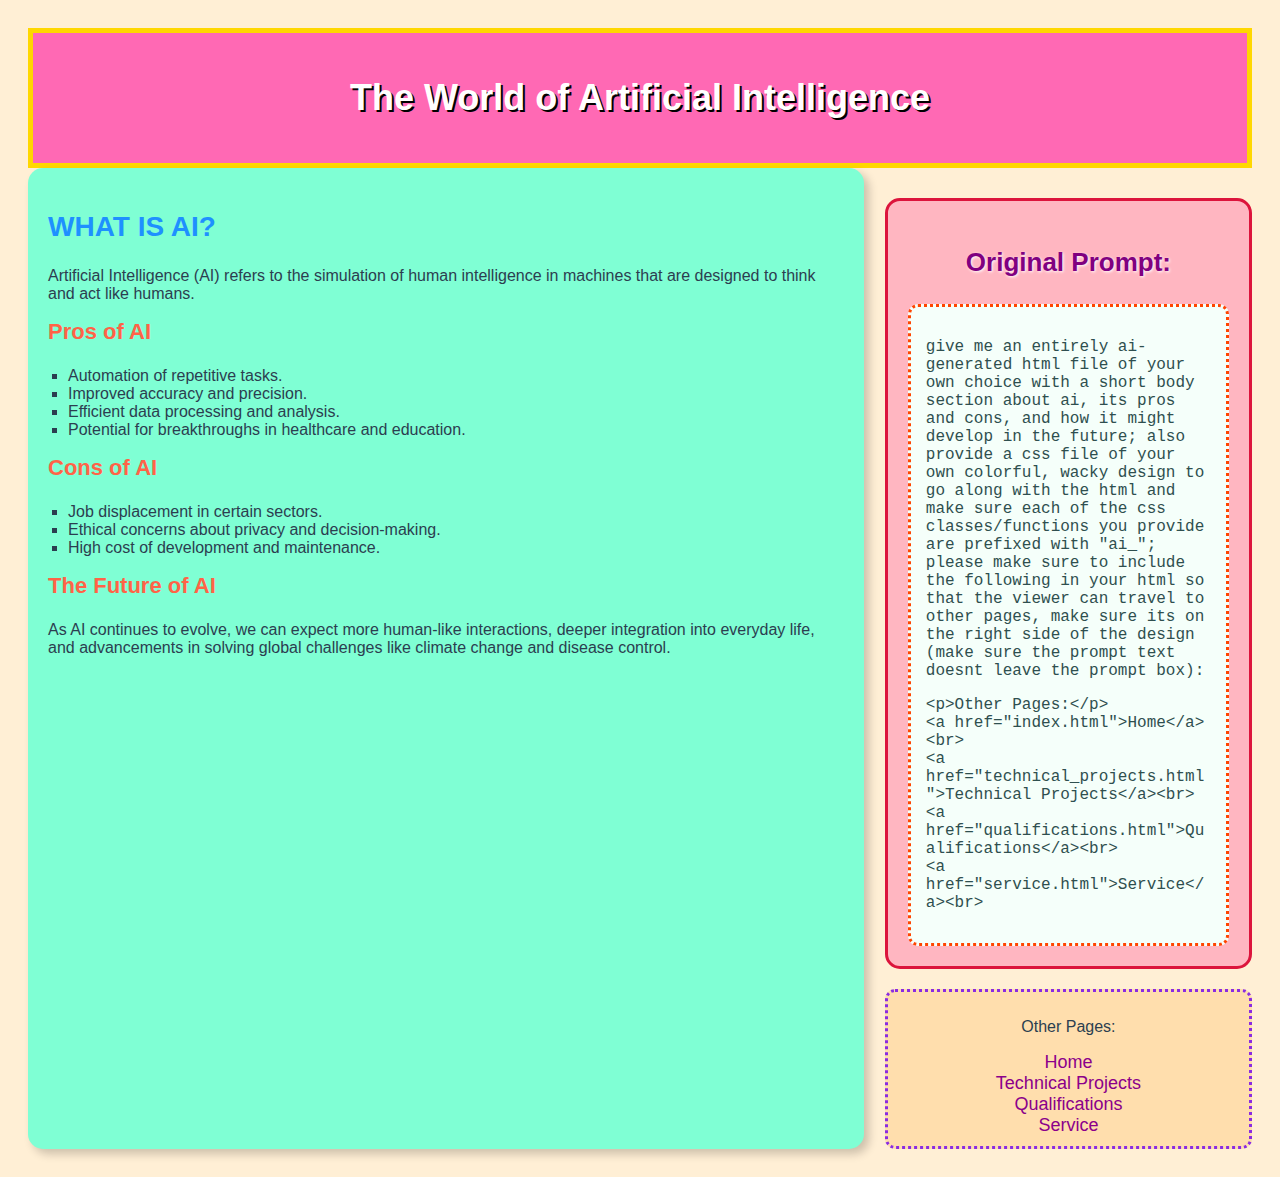
<file: ai.html>
<!DOCTYPE html>
<html lang="en">
<head>
    <meta charset="UTF-8">
    <meta name="viewport" content="width=device-width, initial-scale=1.0">
    <meta name="description" content="A brief overview of AI, its pros, cons, and future development.">
    <title>ai_page</title>
    <link rel="stylesheet" href="style_one.css">
</head>
<body id="ai_body">
    <header class="ai_header">
        <h1 class="ai_title">The World of Artificial Intelligence</h1>
    </header>

    <div class="ai_main_container">
        <section class="ai_content">
            <h2 class="ai_subtitle">What is AI?</h2>
            <p>Artificial Intelligence (AI) refers to the simulation of human intelligence in machines that are designed to think and act like humans.</p>

            <h3 class="ai_subsubtitle">Pros of AI</h3>
            <ul class="ai_list">
                <li>Automation of repetitive tasks.</li>
                <li>Improved accuracy and precision.</li>
                <li>Efficient data processing and analysis.</li>
                <li>Potential for breakthroughs in healthcare and education.</li>
            </ul>

            <h3 class="ai_subsubtitle">Cons of AI</h3>
            <ul class="ai_list">
                <li>Job displacement in certain sectors.</li>
                <li>Ethical concerns about privacy and decision-making.</li>
                <li>High cost of development and maintenance.</li>
            </ul>

            <h3 class="ai_subsubtitle">The Future of AI</h3>
            <p>As AI continues to evolve, we can expect more human-like interactions, deeper integration into everyday life, and advancements in solving global challenges like climate change and disease control.</p>
        </section>

        <aside class="ai_sidebar">
            <section class="ai_prompt_section">
                <h3 class="ai_prompt_title">Original Prompt:</h3>
                <div class="ai_prompt_box">
                    <p>give me an entirely ai-generated html file of your own choice with a short body section about ai, its pros and cons, and how it might develop in the future; also provide a css file of your own colorful, wacky design to go along with the html and make sure each of the css classes/functions you provide are prefixed with "ai_"; please make sure to include the following in your html so that the viewer can travel to other pages, make sure its on the right side of the design (make sure the prompt text doesnt leave the prompt box):</p>
                    <p>
                        &lt;p&gt;Other Pages:&lt;/p&gt;<br>
                        &lt;a href="index.html"&gt;Home&lt;/a&gt;&lt;br&gt;<br>
                        &lt;a href="technical_projects.html"&gt;Technical Projects&lt;/a&gt;&lt;br&gt;<br>
                        &lt;a href="qualifications.html"&gt;Qualifications&lt;/a&gt;&lt;br&gt;<br>
                        &lt;a href="service.html"&gt;Service&lt;/a&gt;&lt;br&gt;
                    </p>
                </div>
            </section>

            <footer class="ai_footer">
                <p>Other Pages:</p>
                <a href="index.html">Home</a><br>
                <a href="technical_projects.html">Technical Projects</a><br>
                <a href="qualifications.html">Qualifications</a><br>
                <a href="service.html">Service</a><br>
            </footer>
        </aside>
    </div>
</body>
</html>
</file>
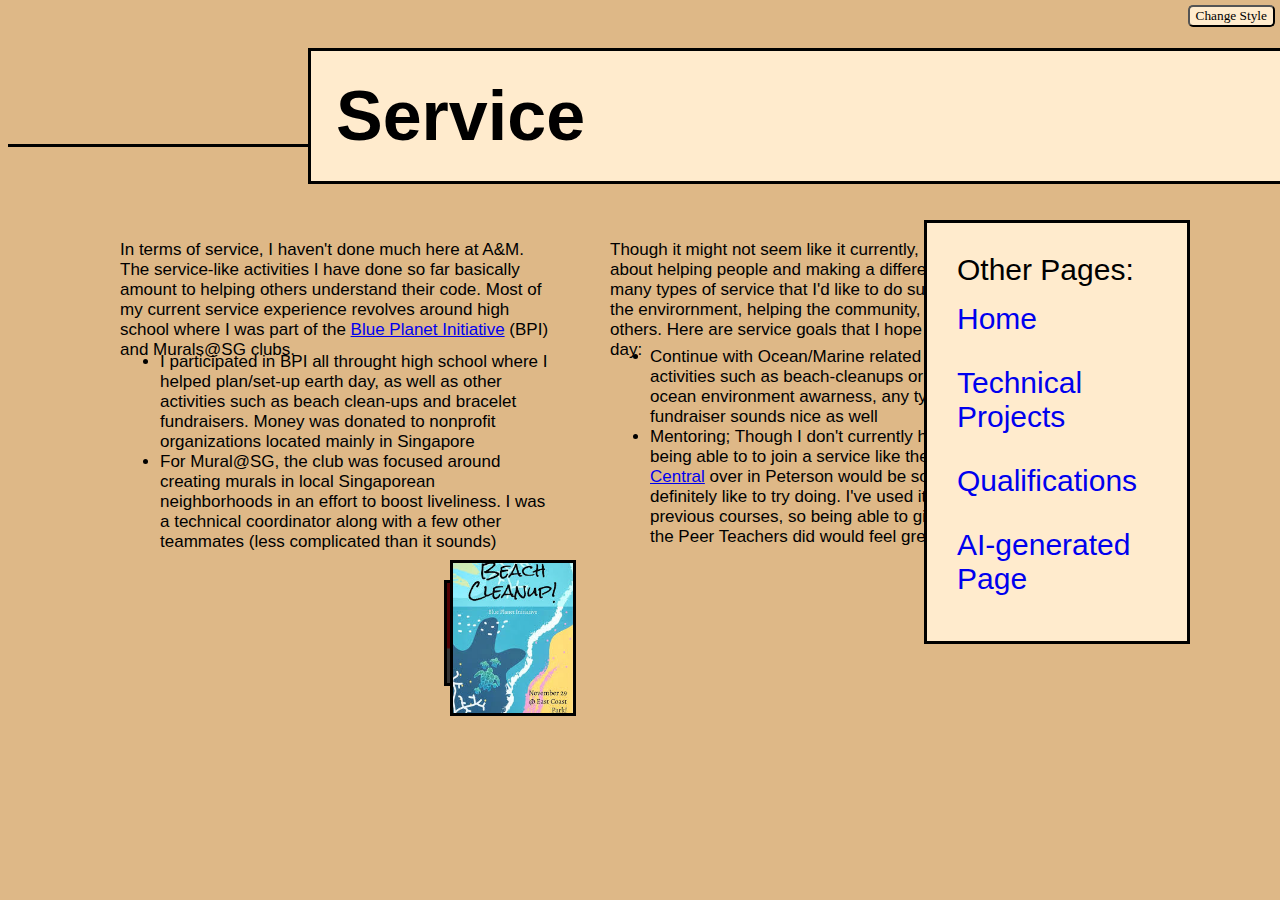
<file: service.html>
<!DOCTYPE HTML PUBLIC "-//W3C//DTD HTML 4.01 Transitional//EN">
<html>
    <head>
        <title>service_page</title>
        <meta http-equiv="Content-Type" content="text/html; charset=iso-8859-1">
        <link rel="stylesheet" type="text/css" href="style_one.css" id="page_style">
        
        <div class="pos_title">  
            <h2 class="title_adjustment glowing_text">Service</h2>        
        </div>
    </head>

    <body>
        <button type="button" onclick="load_style()" class="style_change_button">Change Style</button>    
        <div class="pos_landing"></div>

        <div class="pos_about1">
            In terms of service, I haven't done much here at A&M. The service-like activities I have done so far basically amount to helping others understand their code. Most of my current service experience revolves around high school where I was part of the <a class="link" href="https://blueplanetinitiative.wixsite.com/bpisas">Blue Planet Initiative</a> (BPI) and Murals@SG clubs.            
        </div>
        <div class="pos_about_notes serv1">
            <ul>
                <li>I participated in BPI all throught high school where I helped plan/set-up earth day, as well as other activities such as beach clean-ups and bracelet fundraisers. Money was donated to nonprofit organizations located mainly in Singapore</li>
                <li>For Mural@SG, the club was focused around creating murals in local Singaporean neighborhoods in an effort to boost liveliness. I was a technical coordinator along with a few other teammates (less complicated than it sounds)</li>
            </ul>                      
        </div>                  

        <div class="pos_about2">
            Though it might not seem like it currently, I'm enthusastic about helping people and making a difference. There are many types of service that I'd like to do such as helping the envirornment, helping the community, and teaching others. Here are service goals that I hope to meet one day:
        </div>
        <div class="pos_about_notes serv2">
            <ul>
                <li>Continue with Ocean/Marine related service activities such as beach-cleanups or pushing for ocean environment awarness, any type of fundraiser sounds nice as well</li>
                <li>Mentoring; Though I don't currently have the skill, being able to to join a service like the <a class="link" href="https://engineering.tamu.edu/cse/academics/peer-teachers/current-peer-teachers.html">Peer Teacher Central</a> over in Peterson would be something I'd definitely like to try doing. I've used it in my previous courses, so being able to give back like the Peer Teachers did would feel great</li>
            </ul>            
        </div>          

        <img class="logo_image logo4" src="photos/tamu cs&e logo.png" alt="tamu cs&e logo">
        <img class="image2" src="photos/bpi_poster.jpeg" alt="sas bpi beach-cleanup poster">
        
        <nav class="navbar pos_box">
            <ul>
                <li>Other Pages:</li>
                <li><a href="index.html">Home</a></li>
                <li><a href="technical_projects.html">Technical Projects</a></li>
                <li><a href="qualifications.html">Qualifications</a></li>            
                <li><a href="ai.html">AI-generated Page</a></li>
            </ul>
        </nav>
        
        <script src="functions.js"></script>
    </body>
  </html>
</file>
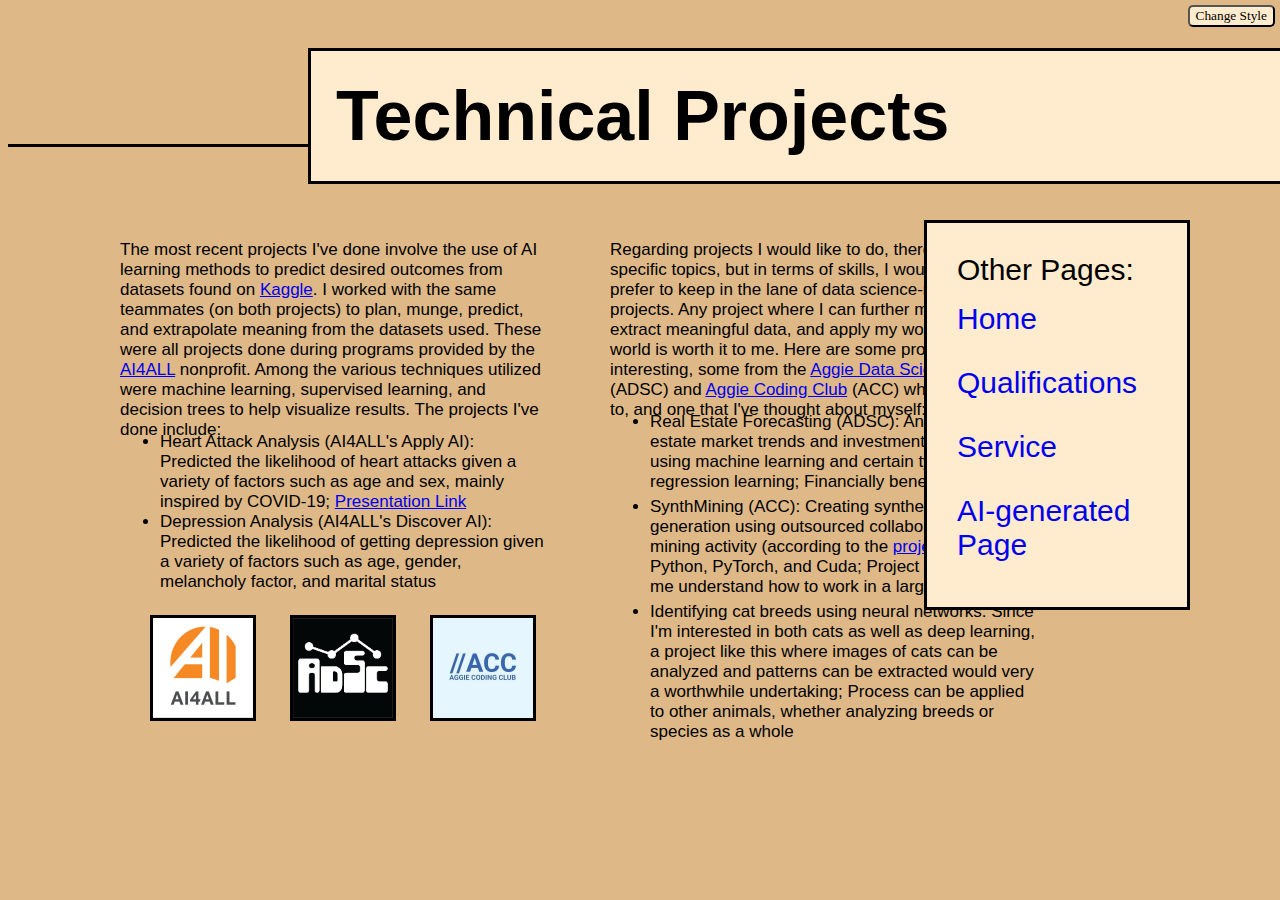
<file: technical_projects.html>
<!DOCTYPE HTML PUBLIC "-//W3C//DTD HTML 4.01 Transitional//EN">
<html>
    <head>
        <title>technical_projects_page</title>
        <meta http-equiv="Content-Type" content="text/html; charset=iso-8859-1">
        <link rel="stylesheet" type="text/css" href="style_one.css" id="page_style">
        
        <div class="pos_title">            
            <h2 class="title_adjustment glowing_text">Technical Projects</h2>        
        </div>
    </head>

    <body class="slightly_bigger">
        <button type="button" onclick="load_style()" class="style_change_button">Change Style</button>    
        <div class="pos_landing"></div>
        
        <div class="pos_about1">
            The most recent projects I've done involve the use of AI learning methods to predict desired outcomes from datasets found on <a class="link" href="https://www.kaggle.com/">Kaggle</a>. I worked with the same teammates (on both projects) to plan, munge, predict, and extrapolate meaning from the datasets used. These were all projects done during programs provided by the <a class="link" href="https://ai-4-all.org/">AI4ALL</a> nonprofit. Among the various techniques utilized were machine learning, supervised learning, and decision trees to help visualize results. The projects I've done include:
        </div>
        <div class="pos_about_notes tech_point1">
            <ul>
                <li>Heart Attack Analysis (AI4ALL's Apply AI): Predicted the likelihood of heart attacks given a variety of factors such as age and sex, mainly inspired by COVID-19; <a class="link" href="https://docs.google.com/presentation/d/1RfaC6KFQQ2YtPsjnm6iYfnjBgmQSJLQR/edit?usp=sharing&ouid=108790672827936431359&rtpof=true&sd=true">Presentation Link</a></li>
                <li>Depression Analysis (AI4ALL's Discover AI): Predicted the likelihood of getting depression given a variety of factors such as age, gender, melancholy factor, and marital status</li>
            </ul>
        </div>
        
        <div class="pos_about2 notesformat2">
            Regarding projects I would like to do, there aren't any specific topics, but in terms of skills, I would definitely prefer to keep in the lane of data science-related projects. Any project where I can further my knowledge, extract meaningful data, and apply my work in the real world is worth it to me. Here are some projects I find interesting, some from the <a class="link" href="https://www.aggiedatascience.com/">Aggie Data Science Club</a> (ADSC) and <a class="link" href="https://www.aggiecodingclub.com/">Aggie Coding Club</a> (ACC) which I've went to, and one that I've thought about myself:
        </div>
        <div class="pos_about_notes tech_point2" >
            <ul><li>Real Estate Forecasting (ADSC): Analyzing real estate market trends and investment opportunities using machine learning and certain types of regression learning; Financially beneficial project</li></ul>
        </div>
        <div class="pos_about_notes tech_point3">
            <ul><li>SynthMining (ACC): Creating synthetic image generation using outsourced collaborative data mining activity (according to the <a class="link" href="https://github.com/suryajasper/SynthMining">project</a> itself) using Python, PyTorch, and Cuda; Project that could help me understand how to work in a larger group</li></ul>
        </div>
        <div class="pos_about_notes tech_point4">
            <ul><li>Identifying cat breeds using neural networks: Since I'm interested in both cats as well as deep learning, a project like this where images of cats can be analyzed and patterns can be extracted would very a worthwhile undertaking; Process can be applied to other animals, whether analyzing breeds or species as a whole</li></ul>
        </div>

        <div>
            <img class="logo_image logo1" src="photos/ai4all logo.jpg" alt="ai4all logo">
            <img class="logo_image logo2" src="photos/adsc logo.jpg" alt="adsc logo">
            <img class="logo_image logo3" src="photos/acc logo.jpeg" alt="C logo">
        </div>

        <nav class="navbar pos_box">
            <ul>
                <li>Other Pages:</li>
                <li><a href="index.html">Home</a></li>
                <li><a href="qualifications.html">Qualifications</a></li>
                <li><a href="service.html">Service</a></li>
                <li><a href="ai.html">AI-generated Page</a></li>
            </ul>
        </nav>

        <script src="functions.js"></script>
    </body>
  </html>
</file>
<file: style_one.css>
/* general */
.head, body {
    overflow-x: hidden;
    background-color:burlywood;
}
.style_change_button {
    position: absolute;
    right: 5px;
    top: 5px;
    border-radius: 5px; 
    background-color: blanchedalmond; 
    font-family:"'Gill Sans', 'Gill Sans MT', Calibri, 'Trebuchet MS', sans-serif";
}
.title_adjustment {
    font-size: 70px; 
    margin: 5px;
}

/* landing page */
.landing_title {
    position: relative;
    font-family:'Gill Sans', 'Gill Sans MT', Calibri, 'Trebuchet MS', sans-serif;
    top: 50px;
    left: 120px;
}
.landing_description {
    position: absolute;
    font-family:'Gill Sans', 'Gill Sans MT', Calibri, 'Trebuchet MS', sans-serif;
    font-size: 25px;
    top: 200px;
    left: 405px;
}
.line_landing {
    position:relative;
    border-top: 3px solid black;    
    top: 80px;
}
.landing_box {
    position:absolute;
    left: 120px;
    top: 160px;
}
.landing_socials {
    position:absolute;
    font-family:'Gill Sans', 'Gill Sans MT', Calibri, 'Trebuchet MS', sans-serif;
    left: 120px;
    top: 700px;
}
.landing_about {
    position:absolute;
    font-family:'Gill Sans', 'Gill Sans MT', Calibri, 'Trebuchet MS', sans-serif;
    font-size: 25px;
    top: 270px;
    left: 405px;
    width: 500px;
}
.image {
    position:absolute;
    top: 95px;
    right: 90px;
    height: 520px;
    width:fit-content;
    border: 3px solid black;   
}


/* navbar and links */
.navbar ul {
    list-style-type: none;
    background-color: blanchedalmond;
    padding: 30px;
    border: 3px solid black;    
    width: 200px;
    font-family:'Gill Sans', 'Gill Sans MT', Calibri, 'Trebuchet MS', sans-serif;
    font-size: 30px;    
}
.navbar a{
    text-decoration: none;
    display: block;
    padding-top: 15px;
    padding-bottom: 15px;
}
.resume_format {
    font-size: 25px;
    position:absolute; 
    right: 140px; top:660px; 
    font-family:'Gill Sans', 'Gill Sans MT', Calibri, 'Trebuchet MS', sans-serif;
}

/* pos (position ) for technical projects, qualifications, and service section */
.pos_title {
    position: relative;
    height: fit-content;
    font-family:'Gill Sans', 'Gill Sans MT', Calibri, 'Trebuchet MS', sans-serif;
    background-color: #ffebcd;
    border: 3px solid black;    
    font-size: 70px; 
    padding: 20px;
    left: 300px;
    top: 40px;
}
.pos_landing {
    position:relative;
    border-top: 3px solid black;    
    top: 0px;
    z-index: -1;
}
.pos_box {
    position:absolute;
    right: 90px;
    top: 190px;
}
.pos_about1 {
    position:absolute;
    font-family:'Gill Sans', 'Gill Sans MT', Calibri, 'Trebuchet MS', sans-serif;
    font-size: 17px;
    left: 120px;
    top: 240px;
    width: 430px;
}
.pos_about2 {
    position:absolute;
    font-family:'Gill Sans', 'Gill Sans MT', Calibri, 'Trebuchet MS', sans-serif;
    font-size: 17px;
    left: 610px;
    top: 240px;
    width: 430px;
}
.pos_about_notes {
    position:absolute;
    font-family:'Gill Sans', 'Gill Sans MT', Calibri, 'Trebuchet MS', sans-serif;
    font-size: 17px;
    width: 430px;
}
.logo_image {
    position:absolute;
    top: 570px;    
    height: 100px;
    width: 100px;
    border: 3px solid black; 
}
.resume {
    position:absolute;
    left: 450px;
    top: -20px;
    width: 115%;
    height: 500px;
}

/* technical projects page bullet points and logos formatting */
.tech_point1 {
    left: 120px;
    top: 415px;
}
.tech_point2 {
    left: 610px;
    top: 395px;
    width: 430px;   
}
.tech_point3 {
    left: 610px;
    top: 480px;
    width: 430px;   
}
.tech_point4 {
    left: 610px;
    top: 585px;
    width: 430px;   
}
.logo1 {
    left: 150px;
    top: 615px;
}
.logo2 {
    left: 290px;
    top: 615px;
}
.logo3 {
    left: 430px;
    top: 615px;
}

/* service page bullet points and image/logos formatting*/
.serv1 {
    left: 120px;
    top: 335px;
}
.serv2 {
    left: 610px;
    top: 330px;
}
.logo4 {
    right: 730px;
    top: 580px;
}
.image2 {
    position:absolute;
    left: 450px;
    top: 560px;
    height: 150px;
    width: fit-content;
    border: 3px solid black;   
}



/* ai page */
#ai_body {
    background-color: #ffefd5;
    font-family: 'Comic Sans MS', cursive, sans-serif;
    color: #2c3e50;
    padding: 20px;
}
.ai_header {
    background-color: #ff69b4;
    padding: 20px;
    text-align: center;
    border: 5px solid #ffd700;
}
.ai_title {
    color: #fff;
    font-size: 36px;
    text-shadow: 2px 2px #000;
}
.ai_main_container {
    display: flex;
    justify-content: space-between;
    gap: 20px;
}
.ai_content {
    width: 65%;
    background-color: #7fffd4;
    padding: 20px;
    border-radius: 15px;
    box-shadow: 5px 5px 10px rgba(0, 0, 0, 0.2);
}
.ai_subtitle {
    font-size: 28px;
    color: #1e90ff;
    text-transform: uppercase;
}
.ai_subsubtitle {
    font-size: 22px;
    color: #ff6347;
    margin-top: 15px;
}
.ai_list {
    list-style-type: square;
    padding-left: 20px;
}
.ai_sidebar {
    width: 30%;
}
.ai_prompt_section {
    margin-top: 30px;
    padding: 20px;
    background-color: #ffb6c1;
    border: 3px solid #dc143c;
    border-radius: 15px;
}
.ai_prompt_title {
    font-size: 26px;
    color: #800080;
    text-align: center;
    text-shadow: 1px 1px 3px #fff;
}
.ai_prompt_box {
    background-color: #f5fffa;
    padding: 15px;
    border: 3px dotted #ff4500;
    border-radius: 10px;
    font-family: 'Courier New', Courier, monospace;
    color: #2f4f4f;
    max-width: 100%;
    word-wrap: break-word; /* Ensures long words break and stay inside the box */
    word-break: break-word; /* Ensures words that are too long break onto the next line */
    overflow-wrap: break-word; /* Handles any overflows */
    box-sizing: border-box; /* Ensures padding is included in the total width */
}
.ai_footer {
    margin-top: 20px;
    background-color: #ffdead;
    padding: 10px;
    text-align: center;
    border: 3px dotted #8a2be2;
    border-radius: 10px;
}
.ai_footer a {
    color: #8b008b;
    font-size: 18px;
    text-decoration: none;
    transition: color 0.3s ease;
}
.ai_footer a:hover {
    color: #4b0082;
    text-decoration: underline;
}
</file>
